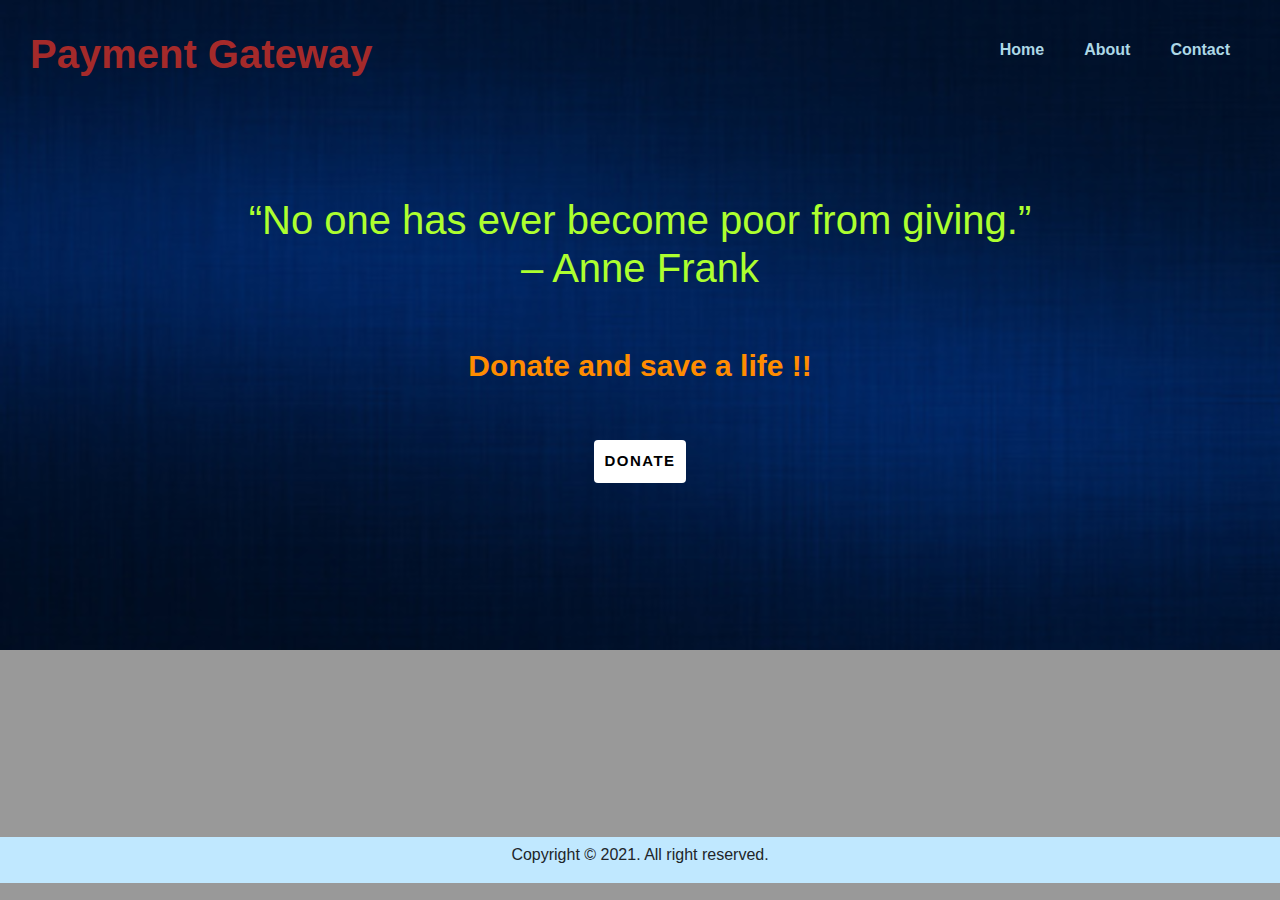
<file: index.html>
<!DOCTYPE html>
<html lang="en">
<head>
  <meta charset="UTF-8">
  <meta http-equiv="X-UA-Compatible" content="IE=edge">
  <meta name="viewport" content="width=device-width, initial-scale=1.0">
  
  <link rel="stylesheet" href="https://maxcdn.bootstrapcdn.com/bootstrap/4.0.0/css/bootstrap.min.css" integrity="sha384-Gn5384xqQ1aoWXA+058RXPxPg6fy4IWvTNh0E263XmFcJlSAwiGgFAW/dAiS6JXm" crossorigin="anonymous">
  <link rel="stylesheet" type="text/css" href="style.css">
  <title>Payment Gateway</title>
</head>


<body class="background">
  <div class="content">

    <nav class="navbar">
      <div class="white"><h1><b>Payment Gateway</b></h1></div>
      <ul class="nav-list">
        <li><a href="index.html"><b>Home</b></a></li>
        <li><a href="about.html"><b>About</b></a></li>
        <li><a href="contact.html"><b>Contact</b></a></li>
      </ul>
    </nav>

    <div class="container white">
      <h1 style="text-align: center;color:greenyellow;"> “No one has ever become poor from giving.”<br>

        – Anne Frank</h1><br> <br>
      <h2 style="text-align: center;font-size: 30px;color:darkorange;"><b>Donate and save a life !!</b></h2>
      <br><br>
      <a href="donate.html"><button  class="btn"><b>DONATE</b> </button></a>
     </div>

</div>

<footer>
  <p>Copyright &copy 2021. All right reserved.</p>
</footer>

</body>
</html>
</file>
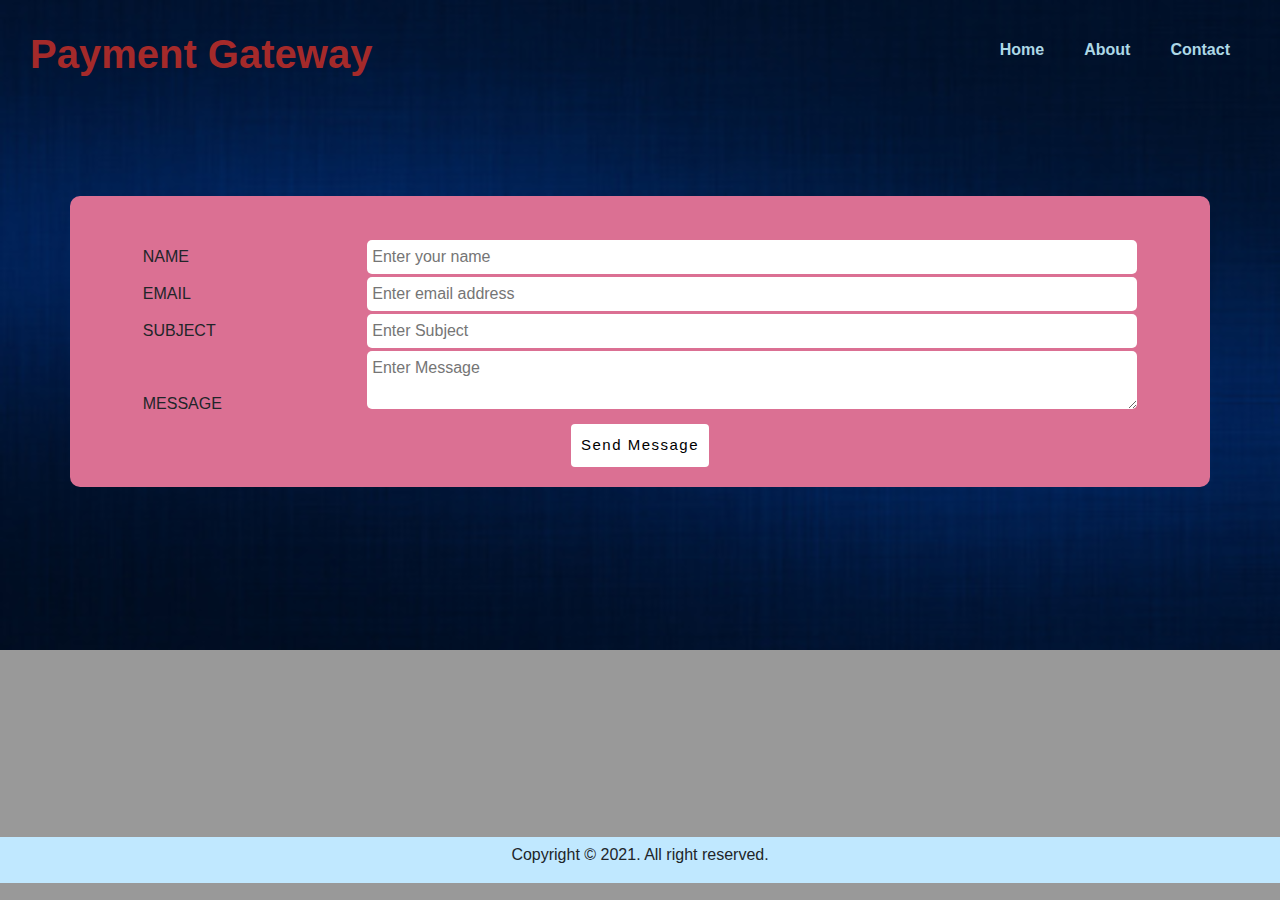
<file: contact.html>
<!DOCTYPE html>
<html lang="en">
<head>
  <meta charset="UTF-8">
  <meta http-equiv="X-UA-Compatible" content="IE=edge">
  <meta name="viewport" content="width=device-width, initial-scale=1.0">
  
  <link rel="stylesheet" href="https://maxcdn.bootstrapcdn.com/bootstrap/4.0.0/css/bootstrap.min.css" integrity="sha384-Gn5384xqQ1aoWXA+058RXPxPg6fy4IWvTNh0E263XmFcJlSAwiGgFAW/dAiS6JXm" crossorigin="anonymous">
  <link rel="stylesheet" type="text/css" href="style.css">
  <title>Payment Gateway</title>
</head>


<body class="background">      

  <script>
    function validation()  
    {
     var name=document.getElementById("name").value;
     var email=document.getElementById("email").value;
     var subject=document.getElementById("subject").value;
     var message=document.getElementById("message").value;
     
     if(name=="")
     {
       alert("Please Enter Name");
     }
     else if(email=="")
     {
       alert("Please Enter Email Id");
     }
     else if(subject=="")
     {
       alert("Please Enter subject");
     }
     else if(message=="")
     {
       alert("Please Write Message");
     }
     else 
     {
       alert("Message Send Successfully");
     }
    }
  </script>

<div class="content">

    <nav class="navbar">
      <div class="white"><h1><b>Payment Gateway</b></h1></div>
      <ul class="nav-list">
        <li><a href="index.html"><b>Home</b></a></li>
        <li><a href="about.html"><b>About</b></a></li>
        <li><a href="contact.html"><b>Contact</b></a></li>
      </ul>
    </nav>

  <form>
    <div class="container donate">
      <br>
    <label for="name">NAME</label>
    <input type="text" id="name" name="name" placeholder="Enter your name">
      <br>
    <label for="name">EMAIL</label>
    <input type="email" id="email" name="email" placeholder="Enter email address">
      <br>
    <label for="name">SUBJECT</label>
    <input type="text" id="subject" name="subject" placeholder="Enter Subject">

      <br>
    
    <label for="name">MESSAGE</label>
    <textarea name="message" id="message" rows="2" placeholder="Enter Message"></textarea>

      <br>
    <button type="submit" value="submit" class="btn" onclick="validation()" >Send Message</button>

    </div>

  </form>

</div>

 <footer>
  <p>Copyright &copy 2021. All right reserved.</p>
</footer>

</body>
</html>
</file>
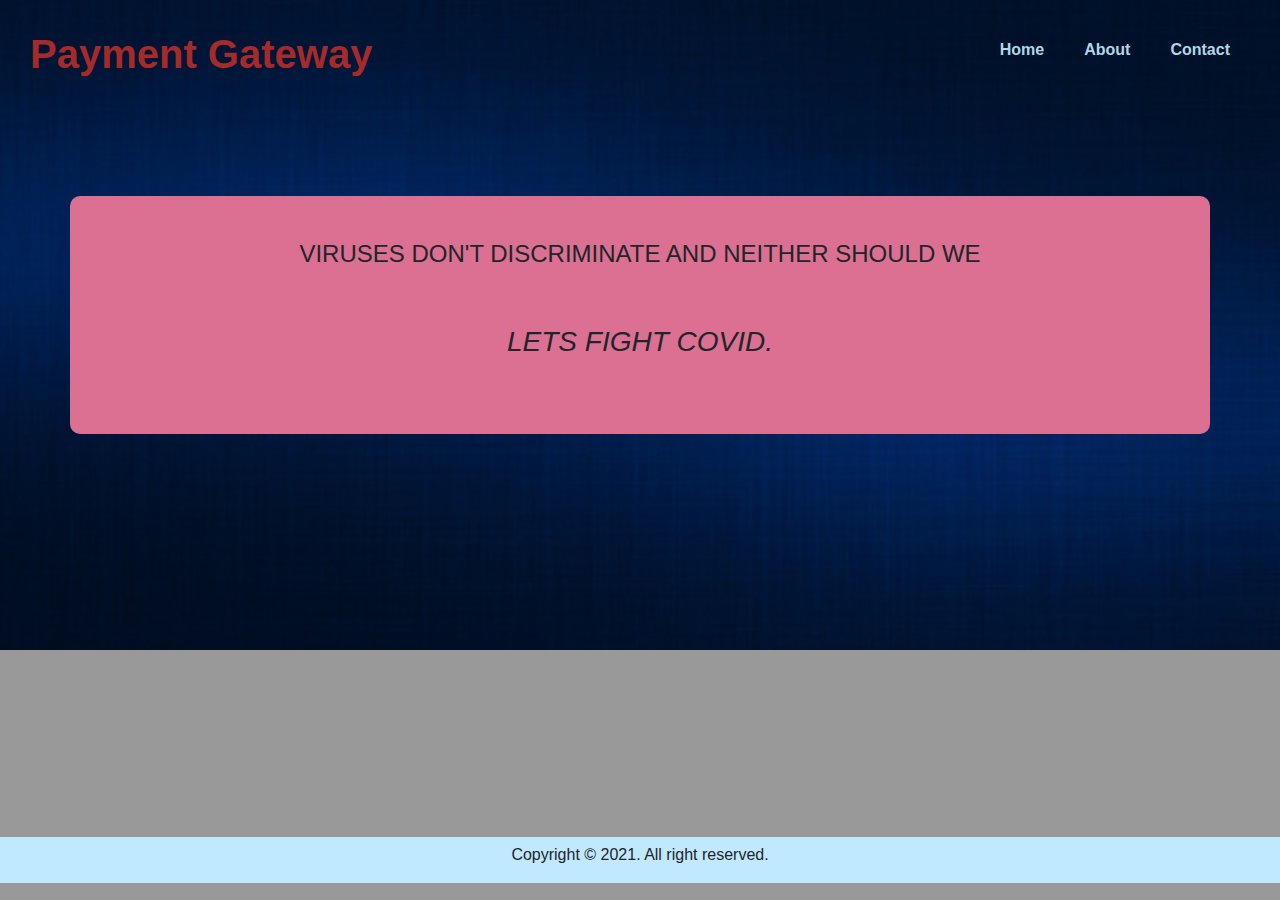
<file: donate.html>
<!DOCTYPE html>
<html lang="en">
<head>
  <meta charset="UTF-8">
  <meta http-equiv="X-UA-Compatible" content="IE=edge">
  <meta name="viewport" content="width=device-width, initial-scale=1.0">
  
  <link rel="stylesheet" href="https://maxcdn.bootstrapcdn.com/bootstrap/4.0.0/css/bootstrap.min.css" integrity="sha384-Gn5384xqQ1aoWXA+058RXPxPg6fy4IWvTNh0E263XmFcJlSAwiGgFAW/dAiS6JXm" crossorigin="anonymous">
  <link rel="stylesheet" type="text/css" href="style.css">
  
  <title>Payment Gateway</title>
</head>

 
<body class="background">
  <div class="content">


    <nav class="navbar">
      <div class="white"><h1><b>Payment Gateway</b></h1></div>
      <ul class="nav-list">
        <li><a href="index.html"><b>Home</b></a></li>
        <li><a href="about.html"><b>About</b></a></li>
        <li><a href="contact.html"><b>Contact</b></a></li>
      </ul>
    </nav>
  
 <div class="container donate">
   <br>
   <h4>VIRUSES DON'T DISCRIMINATE AND NEITHER SHOULD WE</h4> <br> <br>
  <h3><i>LETS FIGHT COVID.</i></h3>
  
  <br><br>
  
 </div>
 <div class="razorpay-embed-btn" data-url="https://pages.razorpay.com/pl_HJTaqCif4EqK3u/view" data-text="Pay Now" data-color="#51DDF0" data-size="large">
  <script>
     
    (function(){
      
     
      var d=document; var x=!d.getElementById('razorpay-embed-btn-js')
      
      if(x){ var s=d.createElement('script'); s.defer=!0;s.id='razorpay-embed-btn-js';
      s.src='https://cdn.razorpay.com/static/embed_btn/bundle.js';d.body.appendChild(s);} else{var rzp=window['__rzp__'];
      rzp && rzp.init && rzp.init()}})();
  </script>
</div>
    

</div>

<footer>
  <p>Copyright &copy 2021. All right reserved.</p>
</footer>

</body>
</html>
</file>
<file: style.css>
*{
	padding: 0;
	margin: 0;
	border:0px;
	font-family: Verdana, Geneva, Tahoma, sans-serif ;
}

.white{
	color: brown;
}

.navbar{
    display: flex;
	padding:30px;
}

.nav-list{
	display: flex;
	align-items: center;
	justify-content:flex-end;
}

.nav-list li{
	list-style: none;
	padding: 0px 20px;
}

.nav-list li a{
    text-decoration: none;
    color:lightblue;
}

.nav-list li a:hover{
    color: greenyellow;
}

.container{
	margin-left: auto;
	margin-right: auto;
	margin-top: 80px;
	text-align: center;
	
}

.donate{
	padding: 20px;
	background-color:palevioletred;
    border-radius: 10px;
}

label{
    display: inline-block;
    width: 20%;
    text-align:start;
}

input, textarea {
  display: inline-block;
  width: 70%;
  padding: 5px;
  border-radius: 5px;

}

.about{
	display: flex;
}

img{
	width: 300px;	
	opacity: 0.8;
}

.background{
	background:rgba(0, 0, 0, 0.4) url('donate.jpg');
	background-size: contain ;
	background-size: 1375px 650px ;
	background-repeat: no-repeat;
	background-blend-mode:lighten;
}

.content{
	min-height:93vh;
}

.btn{
	border:none;
	padding: 10px;
	background:white; 
	color:black;
	letter-spacing: 1.5px;
	font-size: 15px;
}

button:hover{
	transform: scale(1.1);
}

footer{
	text-align: center;
	background-color:rgb(192, 232, 255);
	overflow: hidden;
	padding-top: 6px;
}

.razorpay-embed-btn{
	display: flex;
	justify-content: center;
}
</file>
